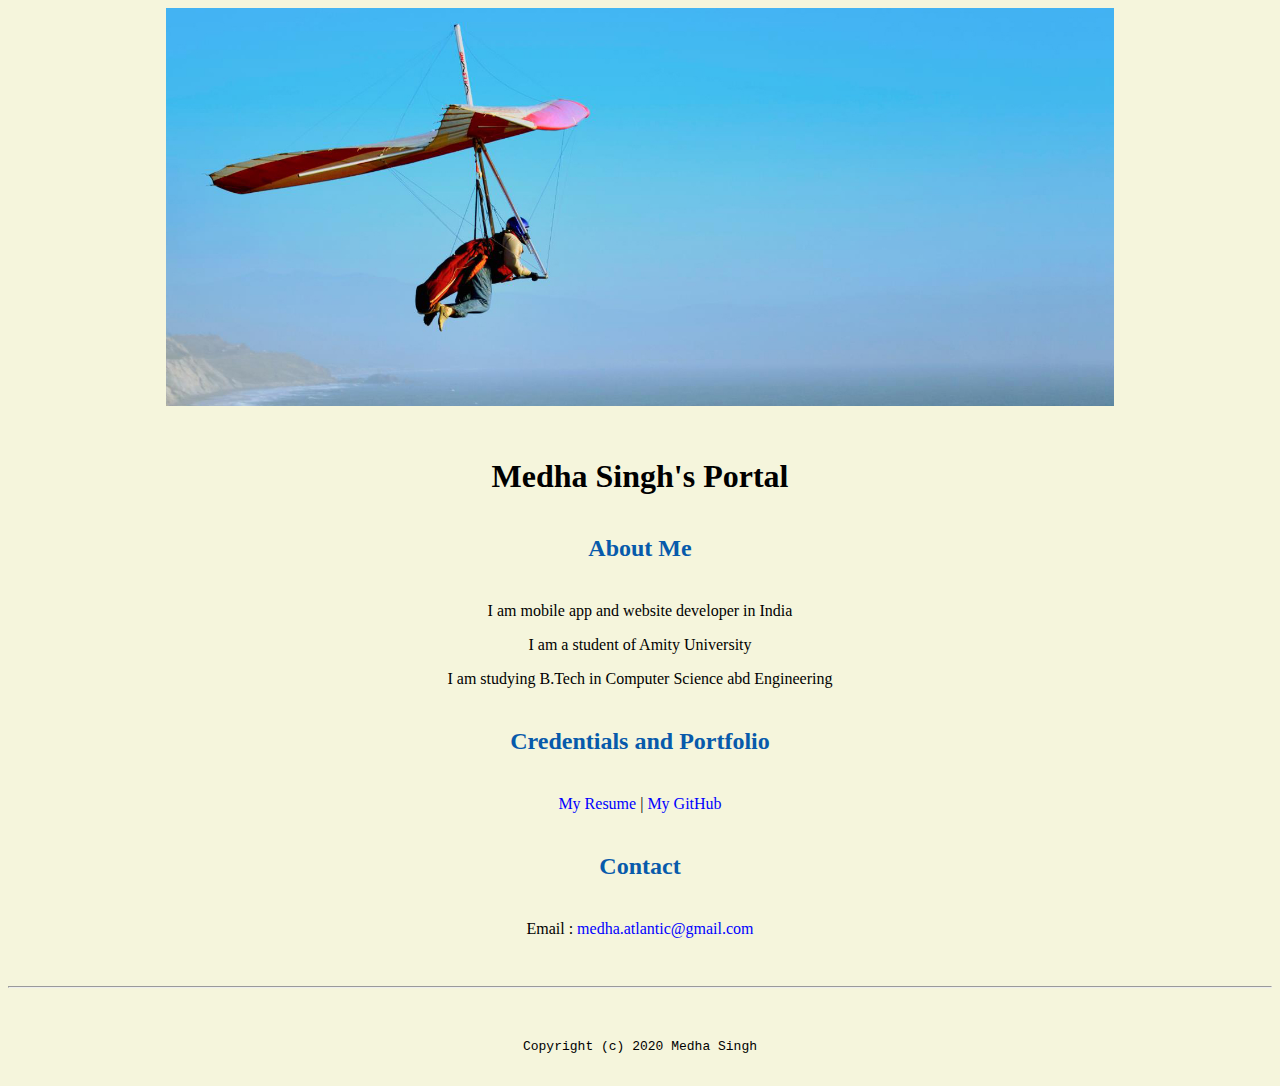
<file: index.html>
<!doctype html>

<!-- this is a comment for human! -->

<html lang="en">

  <header>
      <title> Medha Singh' Portal </title>
      <link rel="stylesheet" href = "css/master.css" >
      <link rel = "FaviconIcon" href="favicon.ico" type="image/x-icon" >
      <link rel = "shortcut" href="favicon.ico" type="image/x-icon" >
      <meta name = "viewport" content = "width=device-width, initial-scale=1, shrink-to-fit=no">
      <meta name="name" content = "Medha's Portal">
      <meta nameme="robots" content="noindex, nofollow" >
  </header>

  <body>
      <img src = "images/banner.jpg" width = "75%" alt = "banner" >
      <h1> Medha Singh's Portal </h1>
      <h2>  About Me </h2>
      <p> I am mobile app and website developer in India </p>
      <p> I am a student of Amity University </p>
      <p> I am studying B.Tech in Computer Science abd Engineering </p>

      <h2> Credentials and Portfolio </h2>
      <p> <a href="resume.html"> My Resume </a> | <a href="htps://github.com/smedha" > My GitHub </a> </p>

      <h2> Contact </h2>
      <p> Email : <a href = "mailto:medha.atlantic@gmail.com">medha.atlantic@gmail.com </a> </p>

  </body>

  <footer>
    <hr>
    <code> Copyright (c) 2020 Medha Singh </code>
  </footer>

</html>
</file>
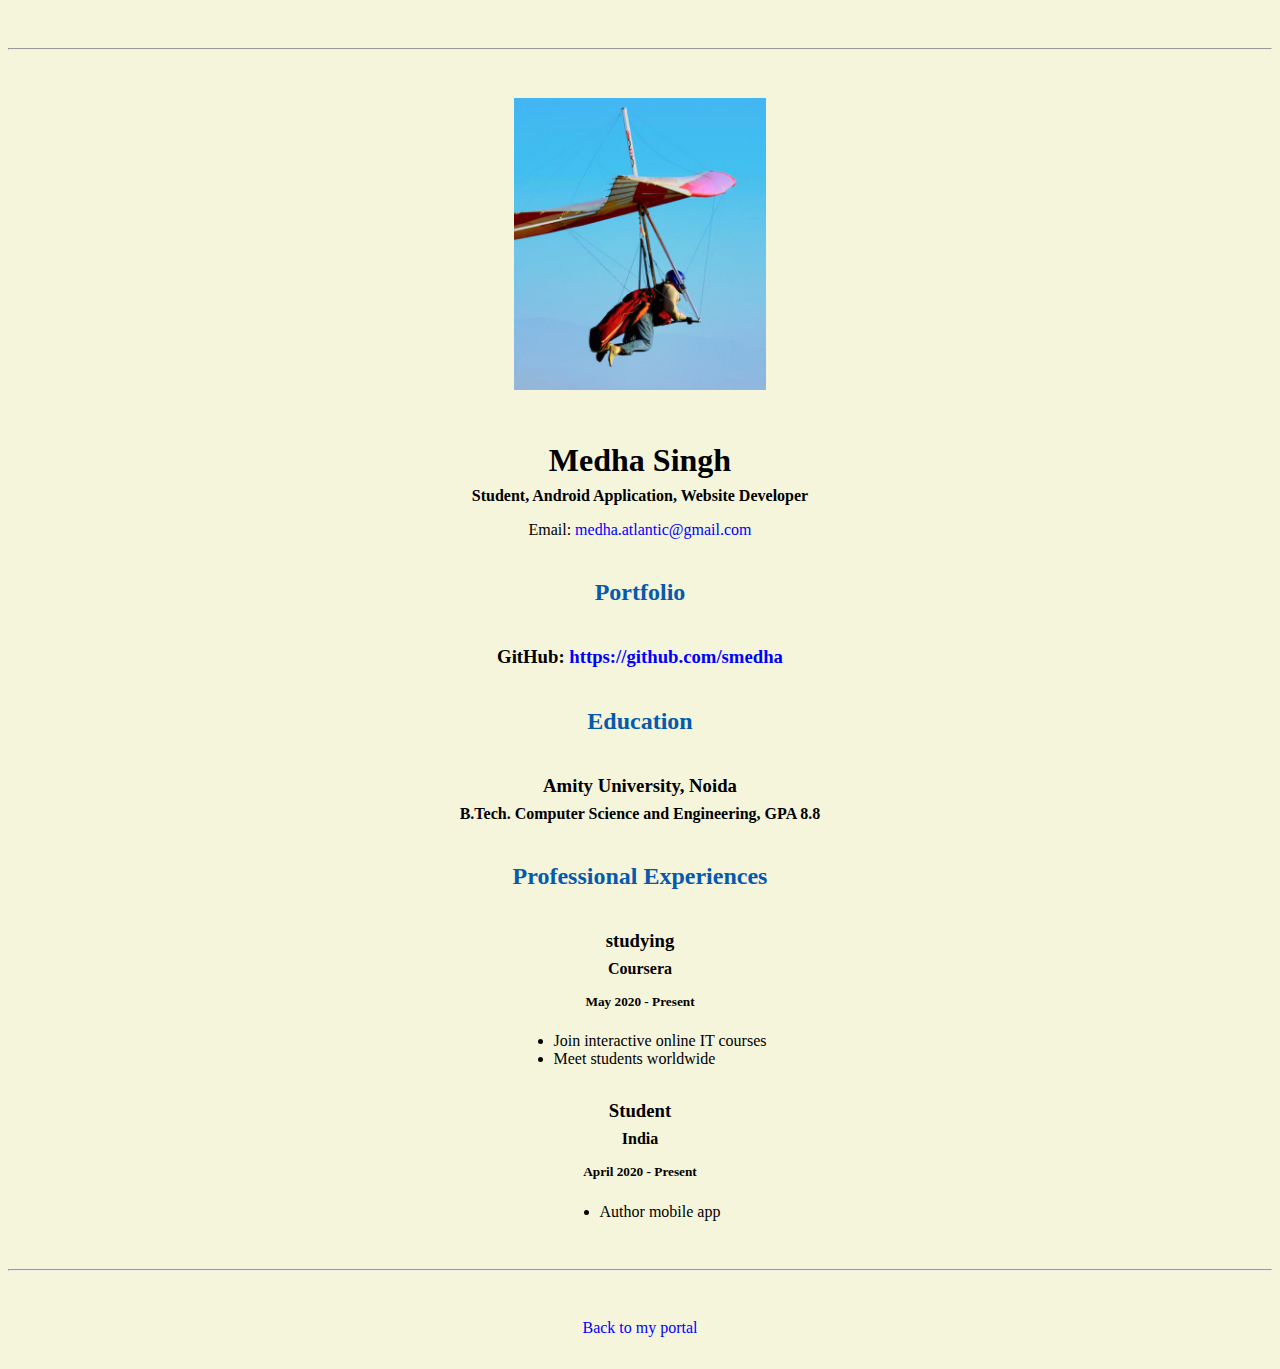
<file: resume.html>
<!doctype html>

<!-- this is a comment for human! -->

<html lang="en">

  <header>
    <title>Medha Singh's Resume</title>
    <link rel="stylesheet" href = "css/master.css" >

    <link rel = "FaviconIcon" href="favicon.ico" type="image/x-icon" >
    <link rel = "shortcut" href="favicon.ico" type="image/x-icon" >
    <meta name = "viewport" content = "width=device-width, initial-scale=1, shrink-to-fit=no">
    <meta name="name" content = "Medha's Portal">
    <meta nameme="robots" content="noindex, nofollow" >
  </header>

  <body>
    <hr>

    <img src="images/headshot.jpg" alt= "Medha's headshot" width="20%">

    <h1>Medha Singh</h1>
    <h4>Student, Android Application, Website Developer </h4>

    <p>Email: <a href="mailto:medha.atlantic@gmail.com" target="_blank">medha.atlantic@gmail.com</a></p>
    <!-- don't post physical address, personal phone number or other personal information on the web! -->

    <h2>Portfolio</h2>
      <h3>GitHub: <a href="https://github.com/smedha" target="_blank">https://github.com/smedha</a></h3>

    <h2>Education</h2>

    <h3>Amity University, Noida</h3>
    <h4>B.Tech. Computer Science and Engineering, GPA 8.8</h4>

    <h2>Professional Experiences</h2>

    <h3>studying</h3>
    <h4>Coursera</h4>
    <h5>May 2020 - Present</h5>
      <ul>
        <li>Join interactive online IT courses</li>
        <li>Meet students worldwide</li>
      </ul>

    <h3> Student </h3>
    <h4>India</h4>
    <h5>April 2020 - Present</h5>
      <ul>
        <li>Author mobile app</li>
      </ul>
  </body>

  <footer>
  <hr>
  <p><a href="index.html">Back to my portal</a><p>
  </footer>

</html>
</file>
<file: css/master.css>
/* Cascading stylesheet for the website */

/* Text inside these asterisks and slashes are comments for human */

  a {
    /* set the text color to blue here */
    color: blue ;
    text-decoration: none; /* This means we do not want hyperlinks to be underlined */
  }

  a:hover {
    /* set the text color to red here */
    color : red;
    text-decoration: none; /* This means we do not want hyperlinks to be underlined */
  }

  body {
    /* set the background color here */
    background-color: beige;
    /* set the text color to black here */
    color: black;
    /* set the font here */
    font-family: :Arial , Helvetica , sans-serif;
    /* set the text alignment here */
    text-align: center;
   }

  footer {
    margin-top: 2rem;
    margin-bottom: 2rem;
  }

  h1 {
    margin-bottom: 0.5rem;
    margin-top: 3rem;
   }

  h2 {
    /* set the text color of to #075AAB here */
    color: #075AAB;
    /* set both the bottom margin and top margin to 2.5rem here */
    margin-bottom: 2.5rem;
    margin-top: 2.5rem;
   }

  h3 {
    margin-bottom: 0;
    margin-top: 2rem;
  }

  h4 {
    margin-bottom: 1rem;
    margin-top: 0.5rem;
  }

  h5 {
    margin-top: 0.5rem;
  }

  hr {
    margin-bottom: 3rem;
    margin-top: 3rem;
  }

  /* this controls how the bullet points in the resume page looks */
  ul {
    display: table;
    margin: 0 auto;
    text-align: justify;
  }
</file>
